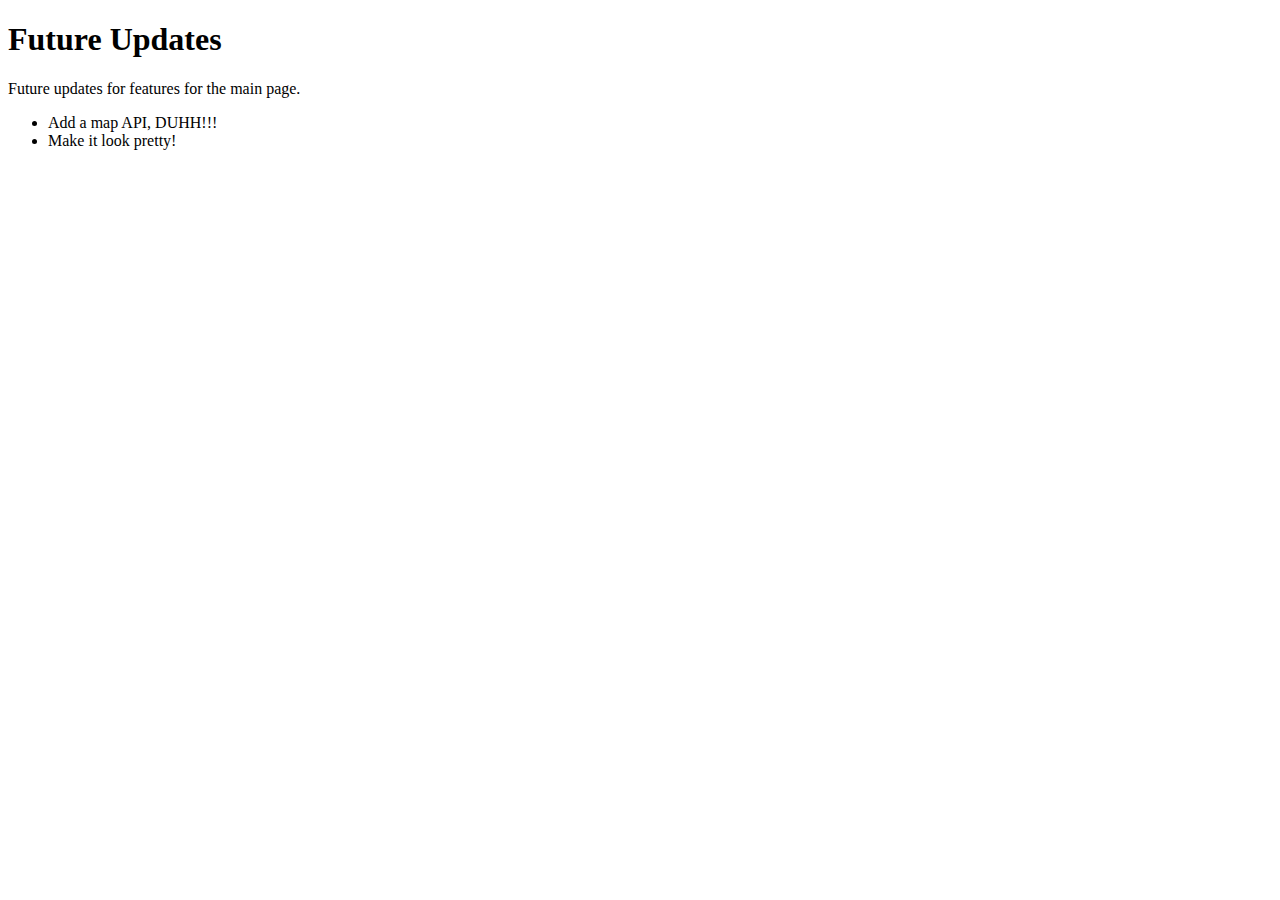
<file: src/main/webapp/blog.html>
<!DOCTYPE html>
<html lang="en">

<head>
    <meta charset="UTF-8">
    <meta name="viewport" content="width=device-width, initial-scale=1.0">
    <title>Blog</title>
</head>

<body>
    <h1>Future Updates</h1>
    <p>Future updates for features for the main page.</p>
    <ul>
        <li>Add a map API, DUHH!!!</li>
        <li>Make it look pretty!</li>
    </ul>
</body>

</html>
</file>
